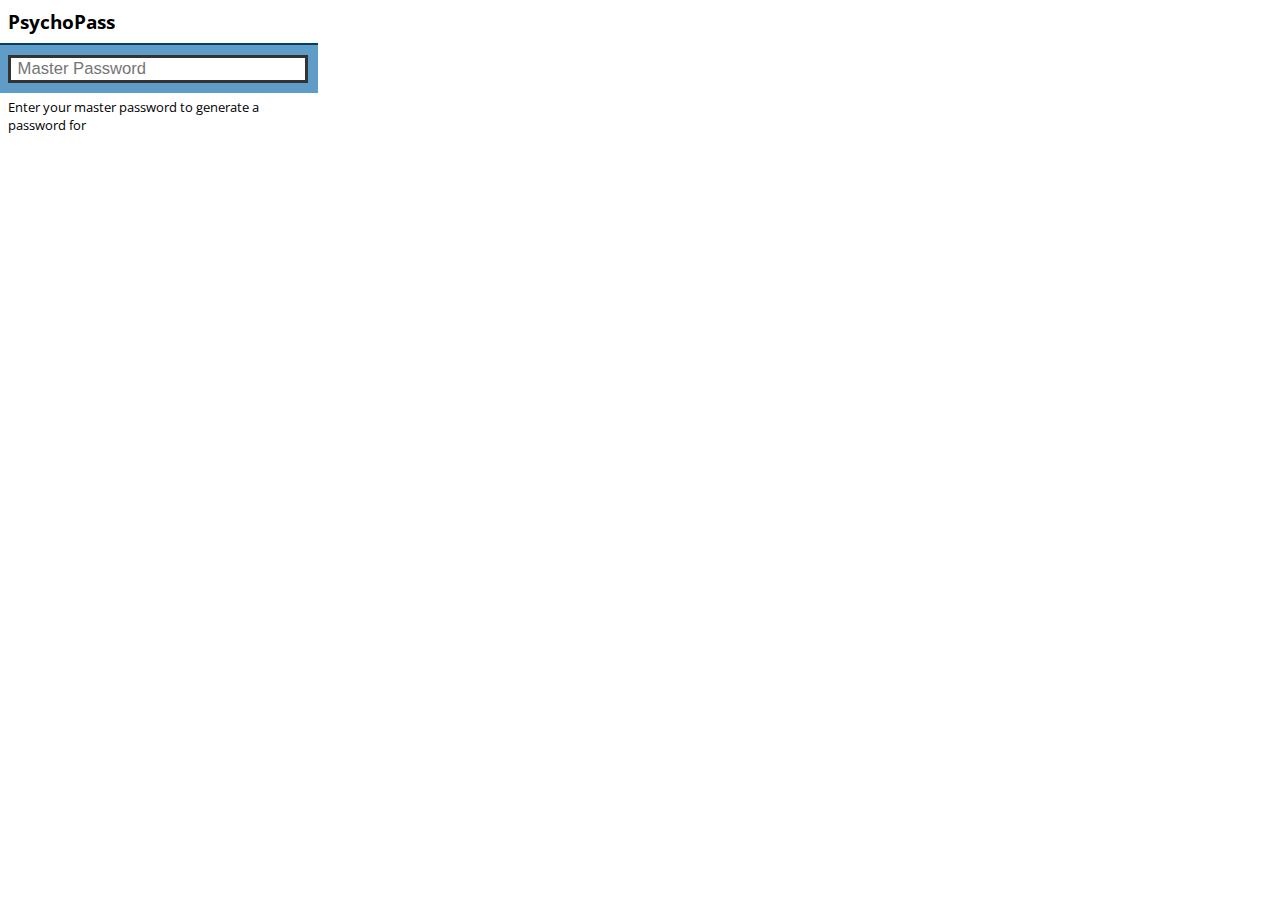
<file: extension-old/popup.html>
<html>
    <head>
        <link href='http://fonts.googleapis.com/css?family=Open+Sans' rel='stylesheet' type='text/css'>
        <link rel="stylesheet" type="text/css" href="popup.css">
    </head>
    <body>
        <form id="passForm">
            <div class="top">
                <div class="left">
                    <h2>PsychoPass</h2>
                </div>
                <div class="right">
                    <div id="email"></div>
                </div>
            </div>
            <div id="pass-box">
                <input type="password" id="password" placeholder="&nbsp;Master Password"/>
            </div>
            <div id="domain-box">
                Enter your master password to generate a password for <a href="#" id="domain"></a>
            </div>
            <script src="jquery-1.9.1.js"></script>
            <script src="engine.js"></script>
            <script src="popup.js"></script>
        </form>
    </body>
</html>
</file>
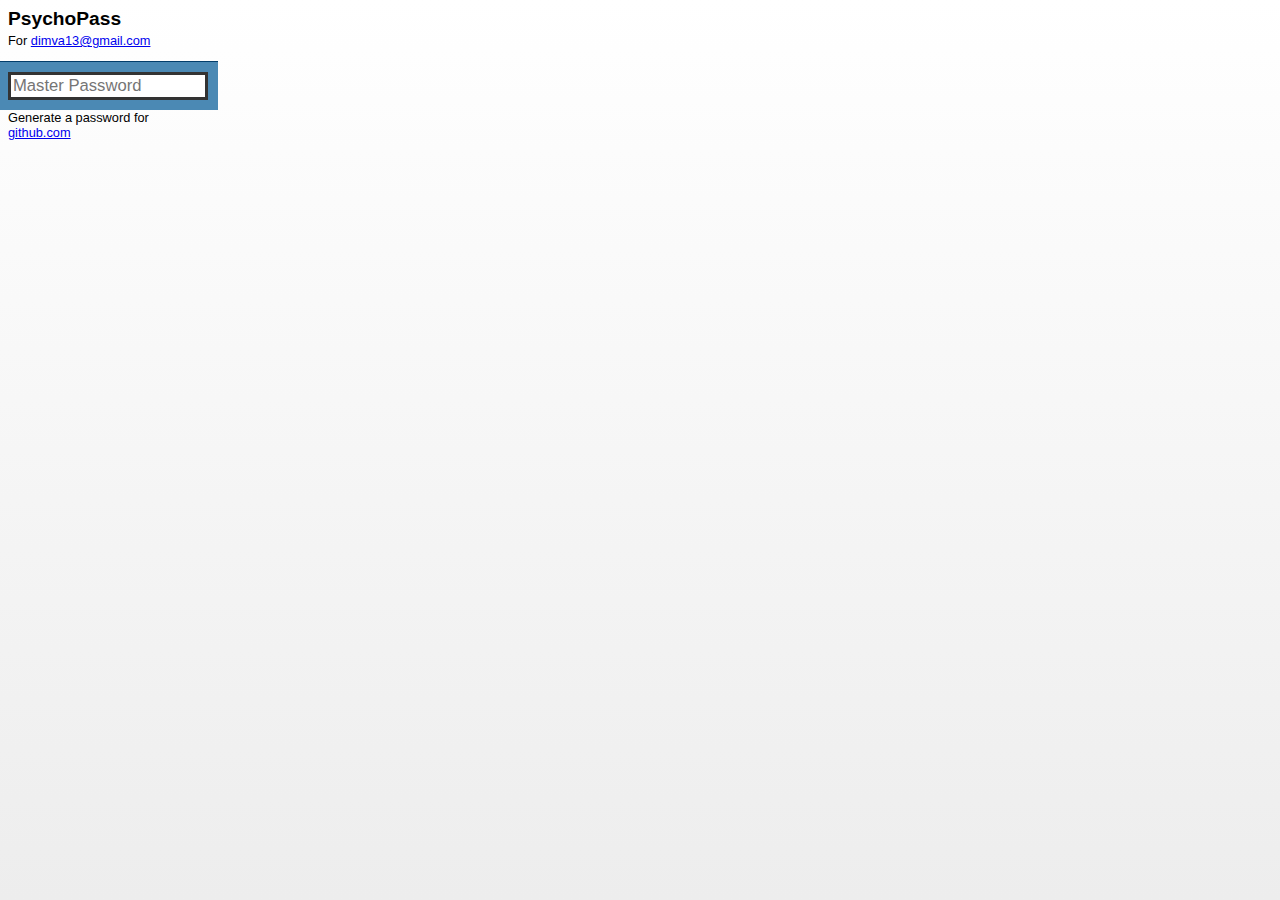
<file: extension/popup.html>
<html>
    <head>
        <link rel="stylesheet" type="text/css" href="popup.css">
    </head>
    <body>
        <div class="top">
        <form id="passForm">
        <h2>PsychoPass</h2>
        <div class="below-header">
            For <a href="#" id="email">dimva13@gmail.com</a>
        </div>
        </div>
        <div id="pass-box">
            <input type="password" id="password" placeholder="Master Password"/>
        </div>
        <div id="domain-box">
            Generate a password for <a href="#" id="domain">github.com</a>
        </div>
        <script src="jquery-1.9.1.js"></script>
        <script src="engine.js"></script>
        <script src="popup.js"></script>
        </form>
    </body>
</html>
</file>
<file: extension-old/popup.css>
html {
    height: 140px;
}

body {
    height: 140px;
    width: 300px;
    font-family: "Open Sans",sans-serif;
    font-size: .8em;
}

.below-header {
    margin-top: -1em;
}

#password {
    font-size: 1.3em;
    width: 100%;
}

#password {
    border: 3px solid #333333;
    outline: none;
}

.top {
    height: 50px;
}

.top h2 {
    margin: 0px;
}

.left {
    float:left;
}

.right {
    float:right;
}

#email {
    margin-top: 6px;
}

#pass-box {
    border-top: 2px solid #033e6b;
    margin-top: -15px;
    margin-left: -10px;
    margin-right: -10px;
    padding: 10px;
    background: rgb(95,157,200);
}

#domain-box {
    margin-top: 5px;
}

a, a:visited, a:active {
    text-decoration: none;
    color: rgb(75,137,180);
}

#progress {
    position: absolute;
    background-color: rgba(75,137,180,0.3);
}
</file>
<file: extension/popup.css>
body {
    height: 200px;
    width: 200px;
    font-family: verdana,helvetica,arial,sans-serif;
    font-size: .8em;
    background: -webkit-gradient(linear, left top, left bottom, color-stop(0%,#ffffff), color-stop(100%,#ededed));
}

.below-header {
    margin-top: -1em;
}

h1 {
}

#password {
    font-size: 1.3em;
    width: 100%;
}

#password {
    border: 3px solid #333333;
}

#pass-box {
    border-top: 1px solid #033e6b;
    margin-top: 0px;
    margin-left: -10px;
    margin-right: -10px;
    padding: 10px;
    padding-left: 10px;
    padding-right: 10px;
    background: rgb(75,137,180);
}
</file>
